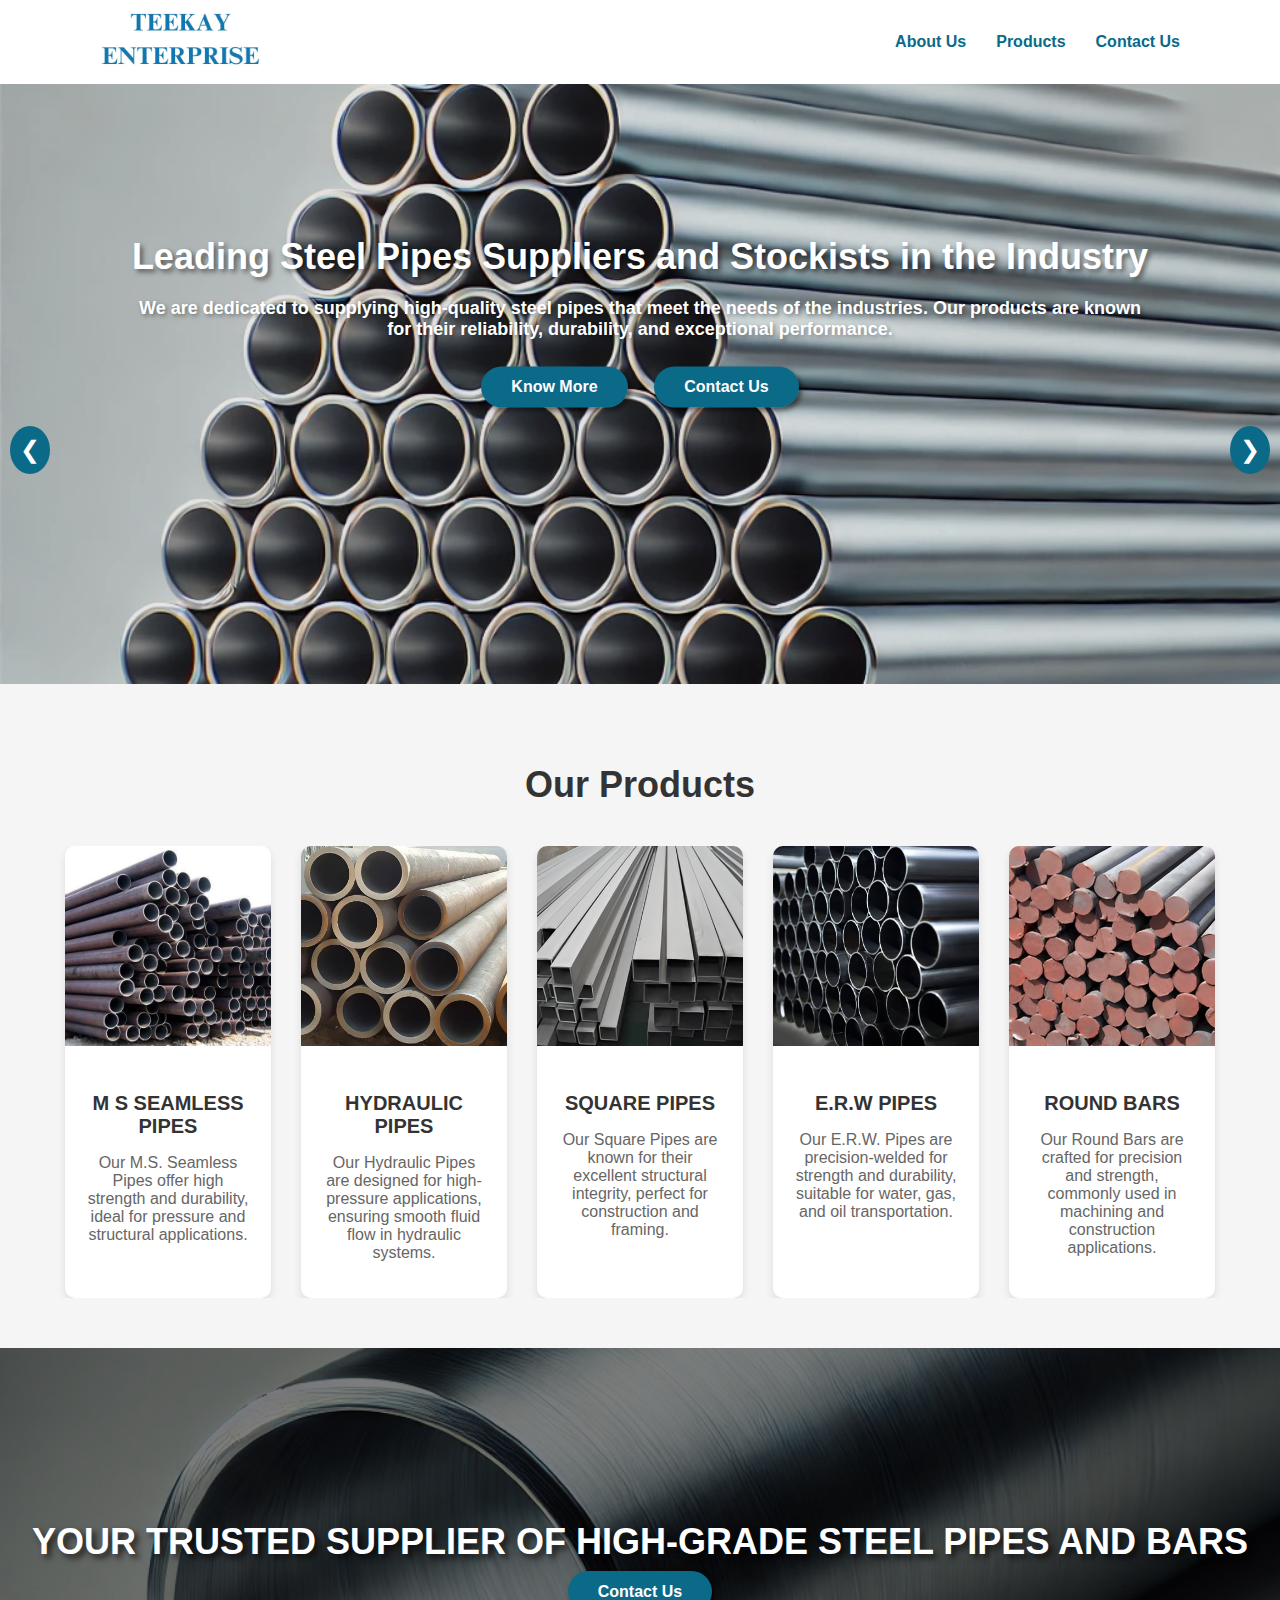
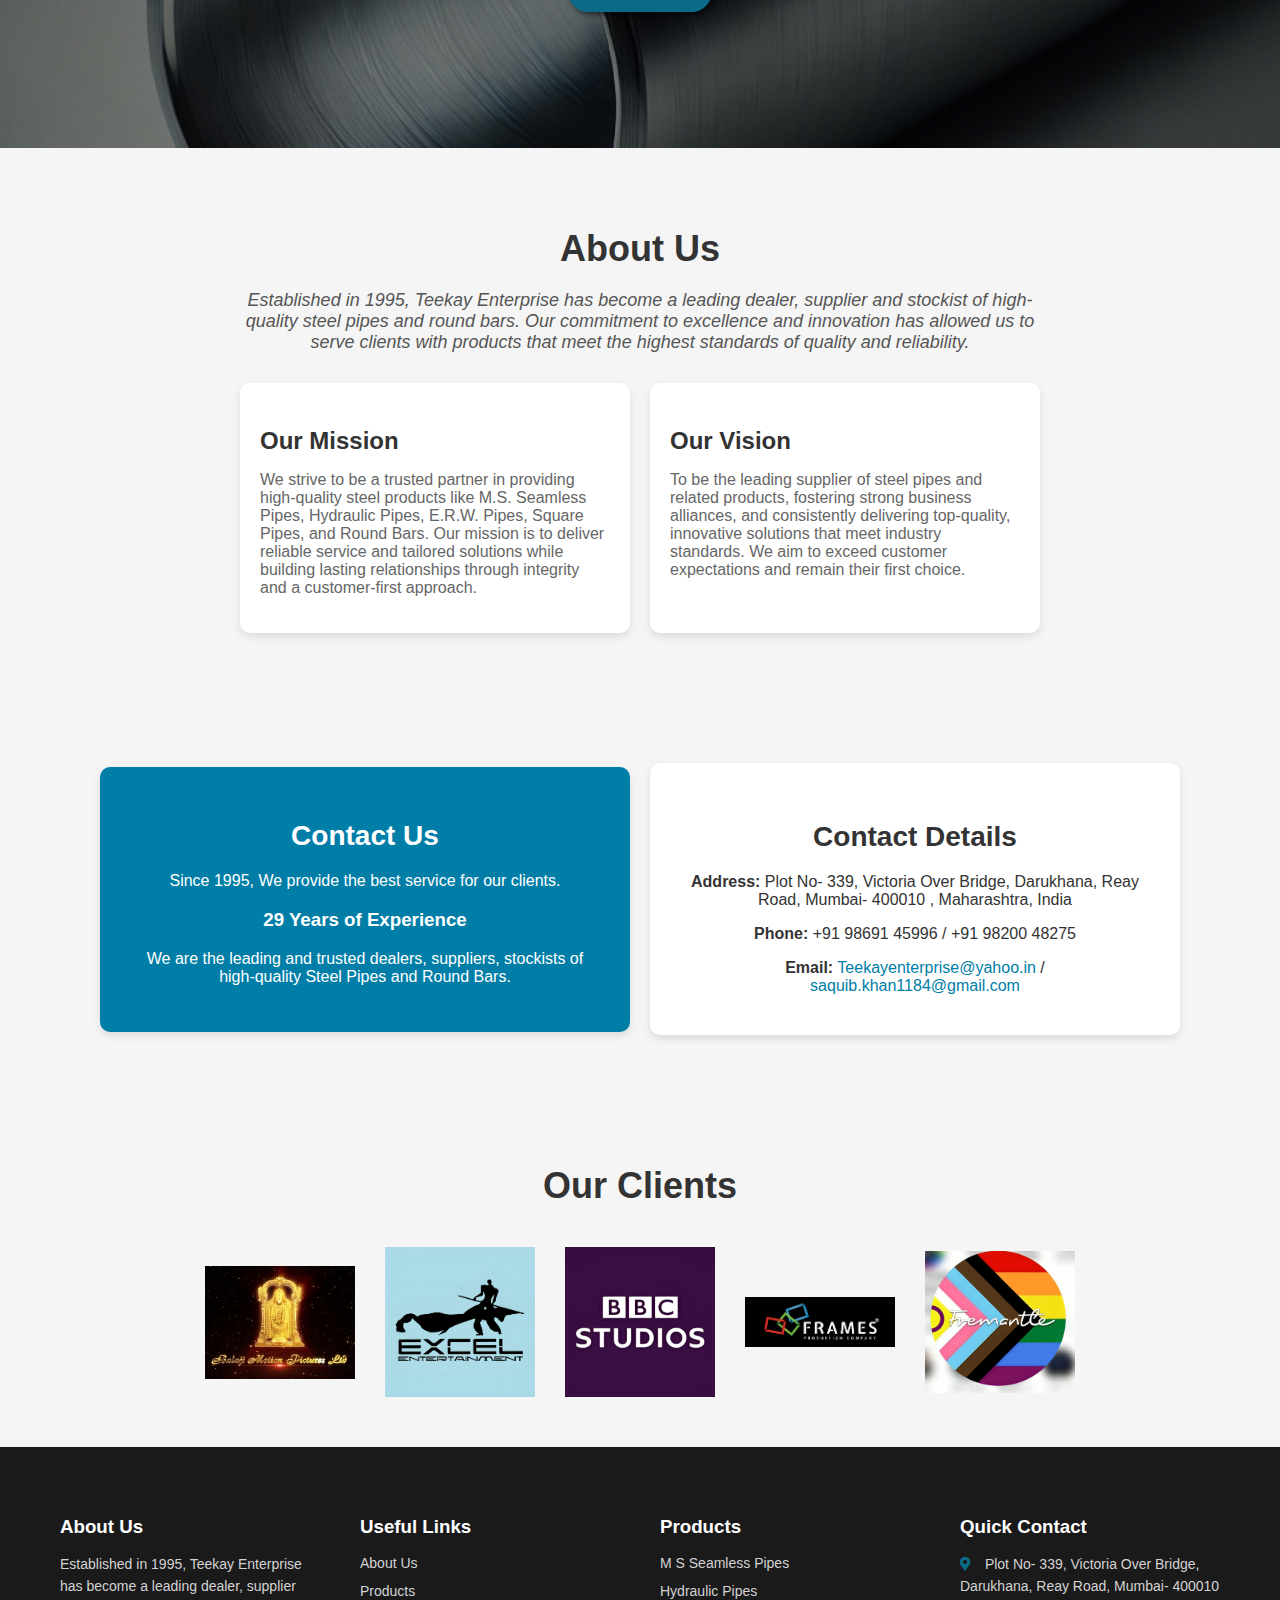
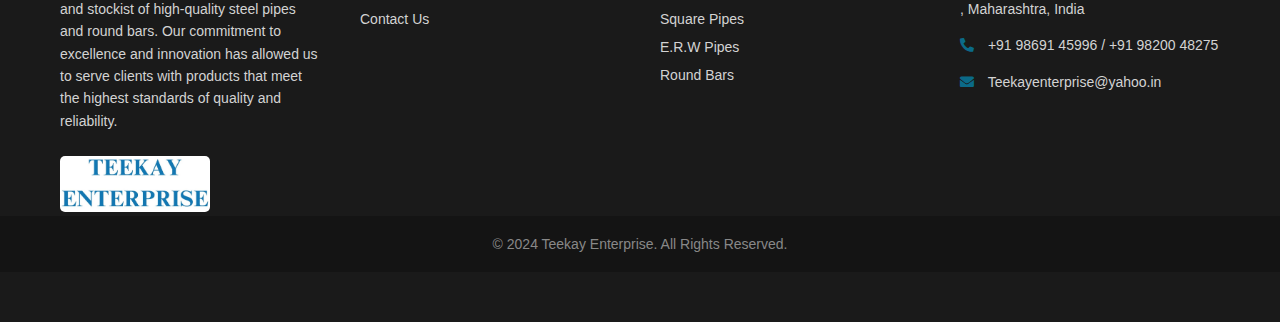
<file: index.html>
<!DOCTYPE html>
<html lang="en">
<head>
    <meta charset="UTF-8">
    <meta name="viewport" content="width=device-width, initial-scale=1.0">
    <title>Teekay Enterprise</title>

    <!-- Favicon -->
    <link rel="icon" href="images/teekay-logo.jpg" type="image/x-icon">

    <link rel="stylesheet" href="https://cdnjs.cloudflare.com/ajax/libs/font-awesome/5.15.4/css/all.min.css">
    <style>
        body {
            margin: 0;
            padding: 0;
            font-family: 'Helvetica Neue', sans-serif;
            background-color: white;
            scroll-behavior: smooth; /* Smooth scrolling */
        }

        .navbar {
            display: flex;
            justify-content: space-between;
            align-items: center;
            padding: 10px 100px;
            background-color: white;
        }

        .logo img {
            height: 60px;
            width: auto;
            margin-right: 50px;
        }

        .menu {
            list-style-type: none;
            margin: 0;
            padding: 0;
            display: flex;
            flex-grow: 1;
            justify-content: flex-end;
        }

        .menu li {
            margin-left: 30px;
        }

        .menu li a {
            text-decoration: none;
            color: #0b6a88;
            font-size: 16px;
            font-weight: bold;
        }

        .menu li a:hover {
            color: #025f73;
        }

        /* Introductory Section */
        .intro {
            position: relative;
            max-width: 100%;
            margin: auto;
            text-align: center;
            color: white;
        }

        .slideshow-container {
            position: relative;
            overflow: hidden;
            width: 100%;
            max-height: 600px;
        }

        .intro-image {
            width: 100%;
            height: auto;
            max-height: 600px;
            object-fit: cover;
            filter: brightness(90%);
        }

        .text {
            position: absolute;
            top: 30%;
            left: 50%;
            transform: translate(-50%, -30%);
            width: 80%;
            text-align: center;
            font-size: 24px;
            font-weight: bold;
            color: white;
        }

        .text h2 {
            font-size: 36px;
            font-weight: bold;
            margin-bottom: 20px;
            text-shadow: 3px 3px 5px rgba(0, 0, 0, 0.5);
        }

        .text p {
            font-size: 18px;
            margin-bottom: 30px;
            text-shadow: 2px 2px 4px rgba(0, 0, 0, 0.4);
        }

        .button-container {
            margin-top: 20px;
        }

        .btn {
            background-color: #0b6a88;
            color: white;
            padding: 12px 30px;
            text-decoration: none;
            border-radius: 50px;
            font-weight: bold;
            margin: 0 10px;
            border: none;
            cursor: pointer;
            font-size: 16px;
            box-shadow: 3px 3px 5px rgba(0, 0, 0, 0.5);
            transition: transform 0.3s ease, box-shadow 0.3s ease;
        }

        .btn:hover {
            background-color: #025f73;
            transform: scale(1.1);
            box-shadow: 5px 5px 7px rgba(0, 0, 0, 0.7);
        }

        /* Products Section */
        .products-section {
            padding: 50px;
            text-align: center;
            background-color: #f5f5f5;
        }

        .products-section h2 {
            font-size: 36px;
            margin-bottom: 40px;
            color: #333;
        }

        .products-container {
            display: flex;
            overflow: hidden;
            scroll-behavior: smooth;
            width: 100%;
        }

        .product-card {
            flex: 1;
            margin: 0 15px;
            background-color: white;
            border-radius: 10px;
            overflow: hidden;
            box-shadow: 0 4px 8px rgba(0, 0, 0, 0.1);
            transition: transform 0.3s ease;
        }

        .product-card:hover {
            transform: perspective(1000px) rotateY(15deg);
        }

        .product-image {
            position: relative;
            overflow: hidden;
            height: 200px;
        }

        .product-image img {
            width: 100%;
            height: 100%;
            object-fit: cover;
            transition: transform 0.3s ease;
        }

        .product-card:hover img {
            transform: scale(1.1);
        }

        .product-overlay {
            position: absolute;
            bottom: 0;
            width: 100%;
            background: rgba(0, 0, 0, 0.5);
            color: white;
            padding: 10px;
            text-align: center;
            font-size: 18px;
            opacity: 0;
            transition: opacity 0.3s ease;
        }

        .product-card:hover .product-overlay {
            opacity: 1;
        }

        .product-description {
            padding: 20px;
            text-align: center;
        }

        .product-description h4 {
            font-size: 20px;
            margin-bottom: 10px;
            color: #333;
        }

        .product-description p {
            font-size: 16px;
            color: #666;
        }

        .slide-btn {
            position: absolute;
            top: 50%;
            transform: translateY(-50%);
            background-color: #0b6a88;
            color: white;
            border: none;
            padding: 10px;
            cursor: pointer;
            font-size: 24px;
            border-radius: 50%;
        }

        .prev {
            left: 10px;
        }

        .next {
            right: 10px;
        }

        .prev:hover, .next:hover {
            background-color: #025f73;
        }

        /* Company Headline Section */
        .company-headline {
            position: relative;
            width: 100%;
            height: 400px;
            background-image: url('images/pipesAI3.jpg');
            background-size: cover;
            background-position: center;
            background-repeat: no-repeat;
        }

        .headline-container {
            position: relative;
            width: 100%;
            height: 100%;
            background-color: rgba(0, 0, 0, 0.5);
            display: flex;
            justify-content: center;
            align-items: center;
        }

        .headline-text {
            text-align: center;
            color: white;
        }

        .headline-text h1 {
            font-size: 36px;
            font-weight: bold;
            margin-bottom: 20px;
            text-shadow: 4px 4px 6px rgba(0, 0, 0, 0.7);
        }

        .headline-text .btn {
            background-color: #0b6a88;
            color: white;
            padding: 12px 30px;
            text-decoration: none;
            border-radius: 50px;
            font-weight: bold;
            border: none;
            cursor: pointer;
            font-size: 16px;
        }

        .headline-text .btn:hover {
            background-color: #025f73;
        }

        /* About Us Section */
        .about-section {
            padding: 50px;
            text-align: center;
            background-color: #f5f5f5;
        }

        .about-container {
            max-width: 800px;
            margin: 0 auto;
            text-align: left;
        }

        .about-section h2 {
            font-size: 36px;
            margin-bottom: 20px;
            color: #333;
            text-align: center;
        }

        .about-intro {
            font-style: italic;
            font-size: 18px;
            margin-bottom: 30px;
            text-align: center;
            color: #555;
        }

        .mission-vision {
            display: flex;
            justify-content: space-between;
            margin-bottom: 30px;
            gap: 20px;
        }

        .mission, .vision {
            flex: 1;
            background-color: white;
            padding: 20px;
            border-radius: 10px;
            box-shadow: 0 4px 8px rgba(0, 0, 0, 0.1);
        }

        .mission h3, .vision h3 {
            font-size: 24px;
            color: #333;
            margin-bottom: 15px;
        }

        .mission p, .vision p {
            font-size: 16px;
            color: #666;
        }

        /* Contact Us Section */
        .contact-section {
            padding: 50px 100px;
            text-align: center;
            background-color: #f5f5f5;
            display: flex;
            justify-content: center;
            align-items: center;
        }

        .container {
            display: flex;
            justify-content: space-between;
            align-items: center;
            max-width: 1200px;
            width: 100%;
            gap: 20px;
        }

        .contact-info-box, .contact-details {
            flex: 1;
            padding: 30px;
            border-radius: 10px;
            box-shadow: 0 4px 8px rgba(0, 0, 0, 0.1);
            background-color: #0b6a88;
            color: white;
        }

        .contact-info-box {
            background-color: #007ea7;
        }

        .contact-details {
            background-color: #fff;
            color: #333;
        }

        .contact-info-box h2, .contact-details h3 {
            font-size: 28px;
            margin-bottom: 20px;
            font-weight: bold;
            color: #fff;
        }

        .contact-details h3 {
            color: #333;
        }

        .contact-info p {
            margin-bottom: 10px;
            font-size: 16px;
            color: #333;
        }

        .contact-info a {
            color: #007ea7;
            text-decoration: none;
        }

        .contact-info a:hover {
            text-decoration: underline;
        }

        /* Our Clients Section */
        .clients-section {
            padding: 50px;
            text-align: center;
            background-color: #f5f5f5;
        }

        .clients-section h2 {
            font-size: 36px;
            color: #333;
            margin-bottom: 40px;
            font-weight: bold;
        }

        .clients-container {
            display: flex;
            justify-content: center;
            align-items: center;
            gap: 30px;
            flex-wrap: wrap;
        }

        .clients-container img {
            width: 150px;
            height: 150px;
            object-fit: contain;
            transition: transform 0.3s ease;
        }

        .clients-container img:hover {
            transform: scale(1.1);
        }

        /* Footer Section */
        .footer-section {
            background-color: #1a1a1a;
            color: #ffffff;
            padding: 50px 0;
        }

        .footer-container {
            display: flex;
            justify-content: space-between;
            max-width: 1200px;
            margin: 0 auto;
            flex-wrap: wrap;
        }

        .footer-container div {
            flex: 1;
            margin: 0 20px;
        }

        .footer-about, .footer-links, .footer-products, .footer-contact {
            margin-bottom: 30px;
        }

        .footer-about img {
            width: 150px;
            height: auto;
            border-radius: 5px;
            margin-top: 10px;
        }

        .footer-about h3, .footer-links h3, .footer-products h3, .footer-contact h3 {
            color: #ffffff;
            margin-bottom: 15px;
            font-weight: bold;
        }

        .footer-about p, .footer-contact p {
            color: #d3d3d3;
            font-size: 14px;
            line-height: 1.6;
        }

        .footer-links ul, .footer-products ul {
            list-style: none;
            padding: 0;
        }

        .footer-links ul li, .footer-products ul li {
            margin-bottom: 10px;
        }

        .footer-links ul li a, .footer-products ul li a {
            color: #d3d3d3;
            text-decoration: none;
            font-size: 14px;
        }

        .footer-links ul li a:hover, .footer-products ul li a:hover {
            text-decoration: underline;
        }

        .footer-contact p {
            font-size: 14px;
        }

        .footer-contact i {
            margin-right: 10px;
            color: #0b6a88;
        }

        .footer-contact a {
            color: #d3d3d3;
            text-decoration: none;
        }

        .footer-contact a:hover {
            text-decoration: underline;
        }

        .footer-bottom {
            background-color: #141414;
            padding: 20px 0;
            text-align: center;
        }

        .footer-bottom p {
            color: #888888;
            font-size: 14px;
            margin: 0;
        }

        /* Back to Top Button */
        .back-to-top {
            position: fixed;
            bottom: 20px;
            right: 20px;
            background-color: #0b6a88;
            color: white;
            padding: 10px 15px;
            border-radius: 50%;
            display: none;
            cursor: pointer;
            z-index: 999;
        }

        .back-to-top:hover {
            background-color: #025f73;
        }

        /* Responsive Design */
        @media (max-width: 768px) {
            .navbar {
                padding: 10px 20px;
            }

            .menu {
                flex-direction: column;
                align-items: center;
            }

            .menu li {
                margin-left: 0;
                margin-bottom: 10px;
            }

            .footer-container {
                flex-direction: column;
                align-items: center;
            }

            .footer-container div {
                margin-bottom: 20px;
                text-align: center;
            }
        }
    </style>
</head>
<body>
    <header>
        <nav class="navbar">
            <div class="logo">
                <img src="images/teekay-logo.jpg" alt="Teekay Enterprise Logo">
            </div>
            <ul class="menu">
                <li><a href="#about">About Us</a></li>
                <li><a href="#products">Products</a></li>
                <li><a href="#contact">Contact Us</a></li>
            </ul>
        </nav>
    </header>

    <!-- Introductory Section -->
    <section class="intro">
        <div class="slideshow-container">
            <!-- Slide 1 -->
            <div class="mySlides fade">
                <img src="images/pipesAI2.jpg" class="intro-image" alt="Metal Pipes">
                <div class="text">
                    <h2>Leading Steel Pipes Suppliers and Stockists in the Industry</h2>
                    <p>We are dedicated to supplying high-quality steel pipes that meet the needs of the industries. Our products are known for their reliability, durability, and exceptional performance.</p>
                    <div class="button-container">
                        <a href="#about" class="btn">Know More</a>
                        <a href="#contact" class="btn">Contact Us</a>
                    </div>
                </div>
            </div>

            <!-- Slide 2 -->
            <div class="mySlides fade">
                <img src="images/pipesAI.jpg" class="intro-image" alt="High-Quality Pipes">
                <div class="text">
                    <h2>Ensuring the Highest Standards of Quality and Reliability</h2>
                    <p>Our commitment to quality ensures that every pipe we supply is of the highest standard, providing unmatched reliability and safety for your projects.</p>
                    <div class="button-container">
                        <a href="#about" class="btn">Know More</a>
                        <a href="#contact" class="btn">Contact Us</a>
                    </div>
                </div>
            </div>
        </div>
    </section>

    <!-- Products Section -->
    <section id="products" class="products-section">
        <h2>Our Products</h2>
        <div class="products-container">
            <!-- Product Card 1 -->
            <div class="product-card">
                <div class="product-image">
                    <img src="images/ms-seamless-pipe.jpg" alt="Pipes & Tubes">
                    <div class="product-overlay">
                        <h3>M S SEAMLESS PIPES</h3>
                    </div>
                </div>
                <div class="product-description">
                    <h4>M S SEAMLESS PIPES</h4>
                    <p>Our M.S. Seamless Pipes offer high strength and durability, ideal for pressure and structural applications.</p>
                </div>
            </div>
            <!-- Product Card 2 -->
            <div class="product-card">
                <div class="product-image">
                    <img src="images/hydraulic-pipes.png" alt="Hydraulic Pipes">
                    <div class="product-overlay">
                        <h3>HYDRAULIC PIPES</h3>
                    </div>
                </div>
                <div class="product-description">
                    <h4>HYDRAULIC PIPES</h4>
                    <p>Our Hydraulic Pipes are designed for high-pressure applications, ensuring smooth fluid flow in hydraulic systems.</p>
                </div>
            </div>
            <!-- Product Card 3 -->
            <div class="product-card">
                <div class="product-image">
                    <img src="images/download (3).png" alt="Square Pipes">
                    <div class="product-overlay">
                        <h3>SQUARE PIPES</h3>
                    </div>
                </div>
                <div class="product-description">
                    <h4>SQUARE PIPES</h4>
                    <p>Our Square Pipes are known for their excellent structural integrity, perfect for construction and framing.</p>
                </div>
            </div>
            <!-- Product Card 4 -->
            <div class="product-card">
                <div class="product-image">
                    <img src="images/erw-pipes.png" alt="Flanges">
                    <div class="product-overlay">
                        <h3>E.R.W Pipes</h3>
                    </div>
                </div>
                <div class="product-description">
                    <h4>E.R.W PIPES</h4>
                    <p>Our E.R.W. Pipes are precision-welded for strength and durability, suitable for water, gas, and oil transportation.</p>
                </div>
            </div>
            <!-- Product Card 5 -->
            <div class="product-card">
                <div class="product-image">
                    <img src="images/download.png" alt="Round Bars">
                    <div class="product-overlay">
                        <h3>ROUND BARS</h3>
                    </div>
                </div>
                <div class="product-description">
                    <h4>ROUND BARS</h4>
                    <p>Our Round Bars are crafted for precision and strength, commonly used in machining and construction applications.</p>
                </div>
            </div>
        </div>
        <button class="slide-btn prev">❮</button>
        <button class="slide-btn next">❯</button>
    </section>

    <!-- Company Headline Section -->
    <section class="company-headline">
        <div class="headline-container">
            <div class="headline-text">
                <h1>YOUR TRUSTED SUPPLIER OF HIGH-GRADE STEEL PIPES AND BARS</h1>
                <a href="#contact" class="btn">Contact Us</a>
            </div>
        </div>
    </section>

    <!-- About Us Section -->
    <section id="about" class="about-section">
        <div class="about-container">
            <h2>About Us</h2>
            <p class="about-intro">Established in 1995, Teekay Enterprise has become a leading dealer, supplier and stockist of high-quality steel pipes and round bars. Our commitment to excellence and innovation has allowed us to serve clients with products that meet the highest standards of quality and reliability.</p>
            
            <div class="mission-vision">
                <div class="mission">
                    <h3>Our Mission</h3>
                    <p>We strive to be a trusted partner in providing high-quality steel products like M.S. Seamless Pipes, Hydraulic Pipes, E.R.W. Pipes, Square Pipes, and Round Bars. Our mission is to deliver reliable service and tailored solutions while building lasting relationships through integrity and a customer-first approach.</p>
                </div>
                <div class="vision">
                    <h3>Our Vision</h3>
                    <p>To be the leading supplier of steel pipes and related products, fostering strong business alliances, and consistently delivering top-quality, innovative solutions that meet industry standards. We aim to exceed customer expectations and remain their first choice.</p>
                </div>
            </div>
        </div>
    </section>

    <!-- Contact Us Section -->
    <section id="contact" class="contact-section">
        <div class="container">
            <div class="contact-info-box">
                <h2>Contact Us</h2>
                <p>Since 1995, We provide the best service for our clients.</p>
                <h3>29 Years of Experience</h3>
                <p>We are the leading and trusted dealers, suppliers, stockists of high-quality Steel Pipes and Round Bars.</p>
            </div>
            <div class="contact-details">
                <h3>Contact Details</h3>
                <div class="contact-info">
                    <p><strong>Address:</strong> Plot No- 339, Victoria Over Bridge, Darukhana, Reay Road, Mumbai- 400010 , Maharashtra, India</p>
                    <p><strong>Phone:</strong> +91 98691 45996 / +91 98200 48275</p>
                    <p><strong>Email:</strong> <a href="mailto:Teekayenterprise@yahoo.in">Teekayenterprise@yahoo.in</a> / <a href="mailto:saquib.khan1184@gmail.com">saquib.khan1184@gmail.com</a></p>
                </div>
            </div>
        </div>
    </section>

    <!-- Our Clients Section -->
    <section id="clients" class="clients-section">
        <h2>Our Clients</h2>
        <div class="clients-container">
            <img src="images/Balaji_Motion_Pictures_logo (1).png" alt="BBC Studios">
            <img src="images/excel-logo.png" alt="Frames Production">
            <img src="images/download (2).png" alt="Fremantle">
            <img src="images/download (1).png" alt="Balaji Motion Pictures">
            <img src="images/fremantle-logo.png" alt="Excel Entertainment">
        </div>
    </section>

    <!-- Footer Section -->
    <footer class="footer-section">
        <div class="footer-container">
            <!-- About Us -->
            <div class="footer-about">
                <h3>About Us</h3>
                <p>Established in 1995, Teekay Enterprise has become a leading dealer, supplier and stockist of high-quality steel pipes and round bars. Our commitment to excellence and innovation has allowed us to serve clients with products that meet the highest standards of quality and reliability.</p>
                <img src="images/teekay-logo.jpg" alt="Teekay Enterprise Logo" class="footer-logo">
            </div>

            <!-- Useful Links -->
            <div class="footer-links">
                <h3>Useful Links</h3>
                <ul>
                    <li><a href="#about">About Us</a></li>
                    <li><a href="#products">Products</a></li>
                    <li><a href="#contact">Contact Us</a></li>
                </ul>
            </div>

            <!-- Products -->
            <div class="footer-products">
                <h3>Products</h3>
                <ul>
                    <li><a href="#">M S Seamless Pipes</a></li>
                    <li><a href="#">Hydraulic Pipes</a></li>
                    <li><a href="#">Square Pipes</a></li>
                    <li><a href="#">E.R.W Pipes</a></li>
                    <li><a href="#">Round Bars</a></li>
                </ul>
            </div>

            <!-- Quick Contact -->
            <div class="footer-contact">
                <h3>Quick Contact</h3>
                <p><i class="fas fa-map-marker-alt"></i> Plot No- 339, Victoria Over Bridge, Darukhana, Reay Road, Mumbai- 400010  , Maharashtra, India</p>
                <p><i class="fas fa-phone-alt"></i> +91 98691 45996 / +91 98200 48275</p>
                <p><i class="fas fa-envelope"></i> <a href="mailto:Teekayenterprise@yahoo.in">Teekayenterprise@yahoo.in</a></p>
            </div>
        </div>

        <div class="footer-bottom">
            <p>&copy; 2024 Teekay Enterprise. All Rights Reserved.</p>
        </div>
    </footer>

    <!-- Back to Top Button -->
    <a href="#" class="back-to-top"><i class="fas fa-arrow-up"></i></a>

    <script>
        // Show Back to Top Button on Scroll
        const backToTopButton = document.querySelector('.back-to-top');
        window.addEventListener('scroll', () => {
            if (window.scrollY > 300) {
                backToTopButton.style.display = 'block';
            } else {
                backToTopButton.style.display = 'none';
            }
        });

        // Slideshow
        let slideIndex = 0;
        showSlides();

        function showSlides() {
            let i;
            let slides = document.getElementsByClassName("mySlides");
            for (i = 0; i < slides.length; i++) {
                slides[i].style.display = "none";  
            }
            slideIndex++;
            if (slideIndex > slides.length) {slideIndex = 1}    
            slides[slideIndex-1].style.display = "block";  
            setTimeout(showSlides, 5000); // Change image every 5 seconds
        }

        const container = document.querySelector('.products-container');
        const prevBtn = document.querySelector('.prev');
        const nextBtn = document.querySelector('.next');
        let scrollAmount = 0;

        nextBtn.addEventListener('click', () => {
            container.scrollBy({
                top: 0,
                left: container.offsetWidth,
                behavior: 'smooth'
            });
            scrollAmount += container.offsetWidth;
            if (scrollAmount >= container.scrollWidth - container.offsetWidth) {
                scrollAmount = 0;
                setTimeout(() => {
                    container.scrollTo({ left: 0, behavior: 'smooth' });
                }, 600);
            }
        });

        prevBtn.addEventListener('click', () => {
            container.scrollBy({
                top: 0,
                left: -container.offsetWidth,
                behavior: 'smooth'
            });
            scrollAmount -= container.offsetWidth;
            if (scrollAmount < 0) {
                scrollAmount = container.scrollWidth - container.offsetWidth;
                setTimeout(() => {
                    container.scrollTo({ left: scrollAmount, behavior: 'smooth' });
                }, 600);
            }
        });
    </script>
</body>
</html>
</file>
